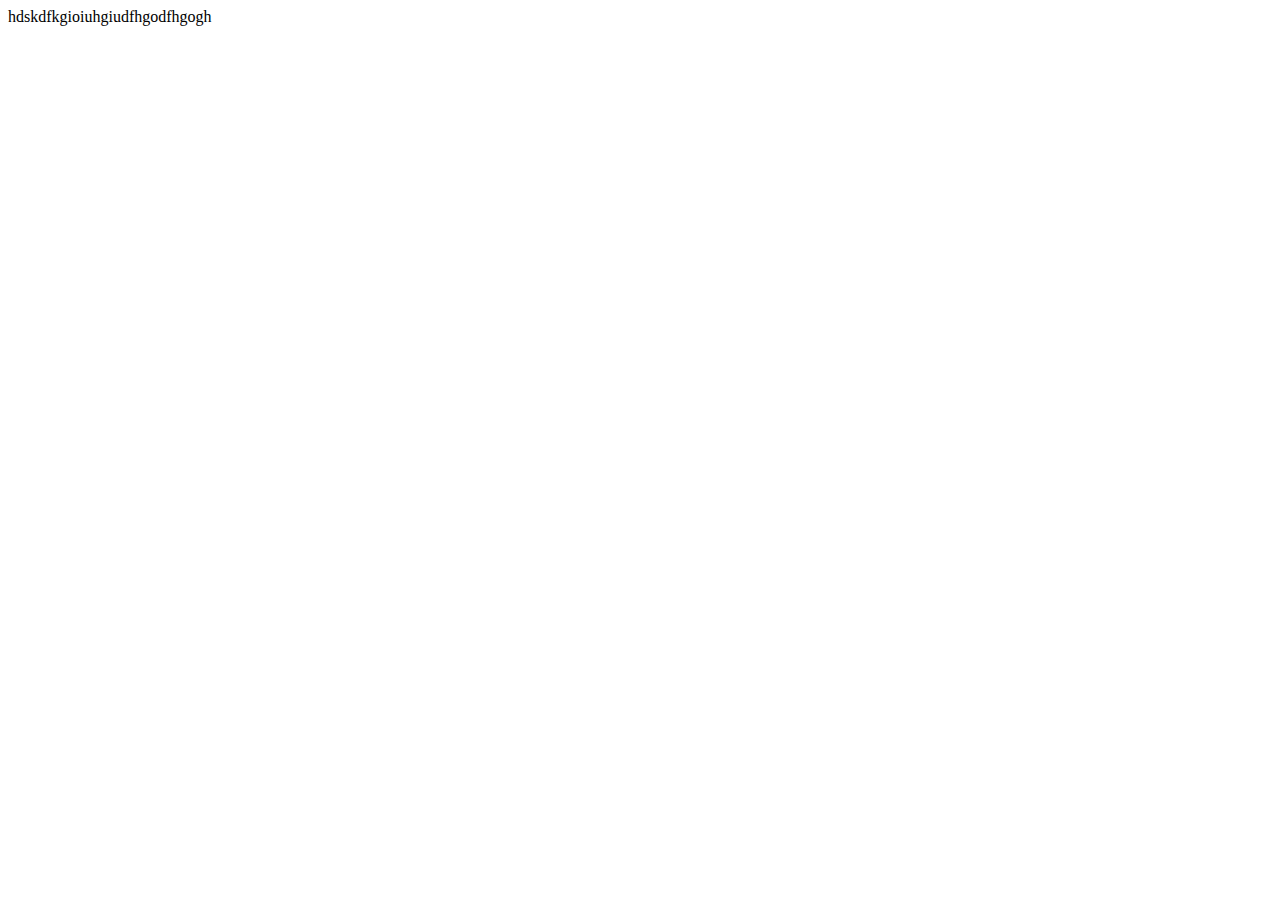
<file: index.html>
<!DOCTYPE html>
<html lang="en">
<head>
    <meta charset="UTF-8">
    <meta name="viewport" content="width=device-width, initial-scale=1.0">
    <title>Document</title>
    <link rel="stylesheet" href="style.css">
</head>
<body> 
    <header>
        <div>hdskdfkgioiuhgiudfhgodfhgogh</div>
    </header>
</body>
</html>
</file>
<file: style.css>
h1{
    color: white;
    background: #000;
}
</file>
